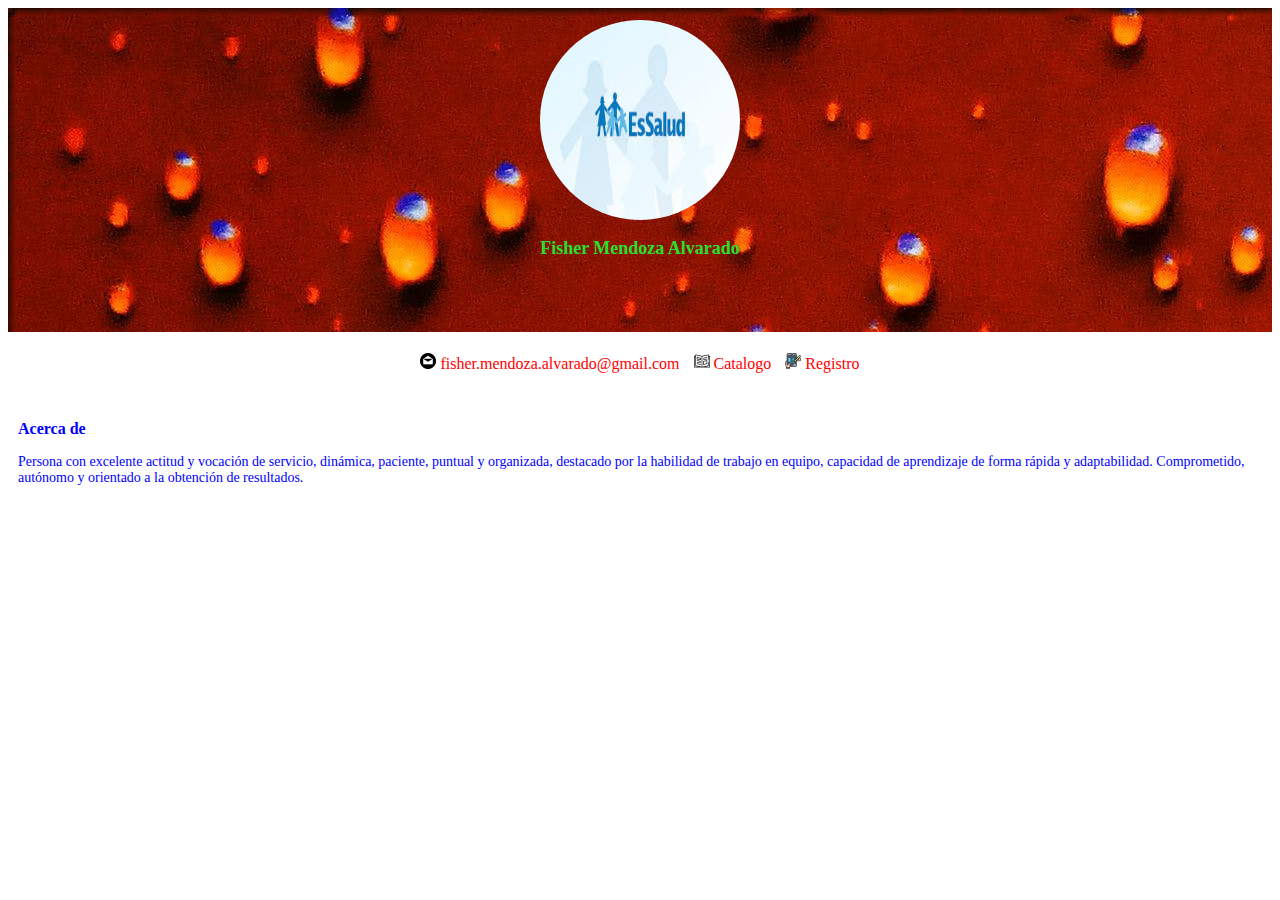
<file: index.html>
<!DOCTYPE html>
<html lang="en">
<head>
    <meta charset="UTF-8">
    <meta http-equiv="X-UA-Compatible" content="IE=edge">
    <meta name="viewport" content="width=device-width, initial-scale=1.0">
    
    <title>Fisher_Certus_EsSalud</title>
    <style>
        .header{
        text-align: center;
        height: 300px;
        padding: 12px;
        background-image: url("src/img/fondo1.jpg" );
          }
          .avatar{
        width: 200px;
        height: 200px;
        border-radius: 50%;
    }
    .user-name{
        font-size: 18px;
        margin-top: 14px;
        color:rgb(40, 224, 43) ;
    }
    .listaenlace{
        list-style: none;
        text-align: center;
        padding: 0;
    }
    .listaenlace li{
        display: inline-block;
        margin: 5px;
    }
    a{
        text-decoration: none;
        color:red;
    }
    a:hover{
        color: rgb(20, 233, 20);
    }
    .icon{
        width: 16px;
        height: 16px;
        display: inline-block;
        background-size: cover;
    }
    .email{
        background-image: url("src/iconos/correo-electronico.png");
    }
    .catalogo{
        background-image: url("src/iconos/folleto.png");
    }
    .registro{
        background-image: url("src/iconos/registro.png");
    }
    .about{
        padding: 10px;
    }
    .about h3{
        color: blue;
        font-size: 16px;
    }
    .about p{
        color: blue;
        font-size: 14px;
    }

    </style>
</head>
<body>
    <div class="header">
        <img 
        class="avatar"
        src="./src/img/perfil.jpeg"
        />
        <h1 class="user-name">Fisher Mendoza Alvarado</h1>
    </div>
    <ul class="listaenlace">
        <li>
            <i class="icon email"></i>
          <a href="mailto:fisher.mendoza.alvarado@gmail.com">fisher.mendoza.alvarado@gmail.com</a>
        </li>

        <li>
            <i class="icon catalogo"></i>
            <a href="./catalogo.html">Catalogo</a>
        </li>
        <li>
            <i class="icon registro"></i>
            <a href="./registro.html">Registro</a>
        </li>

    </ul>
    <div class="about">
        <h3> Acerca de</h3>
        <p>
            Persona con excelente actitud y vocación de servicio, dinámica, paciente, puntual y
            organizada, destacado por la habilidad de trabajo en equipo, capacidad de aprendizaje de
            forma rápida y adaptabilidad.
            Comprometido, autónomo y orientado a la obtención de resultados.
        </p>
    </div>
    

</body>
</html>
</file>
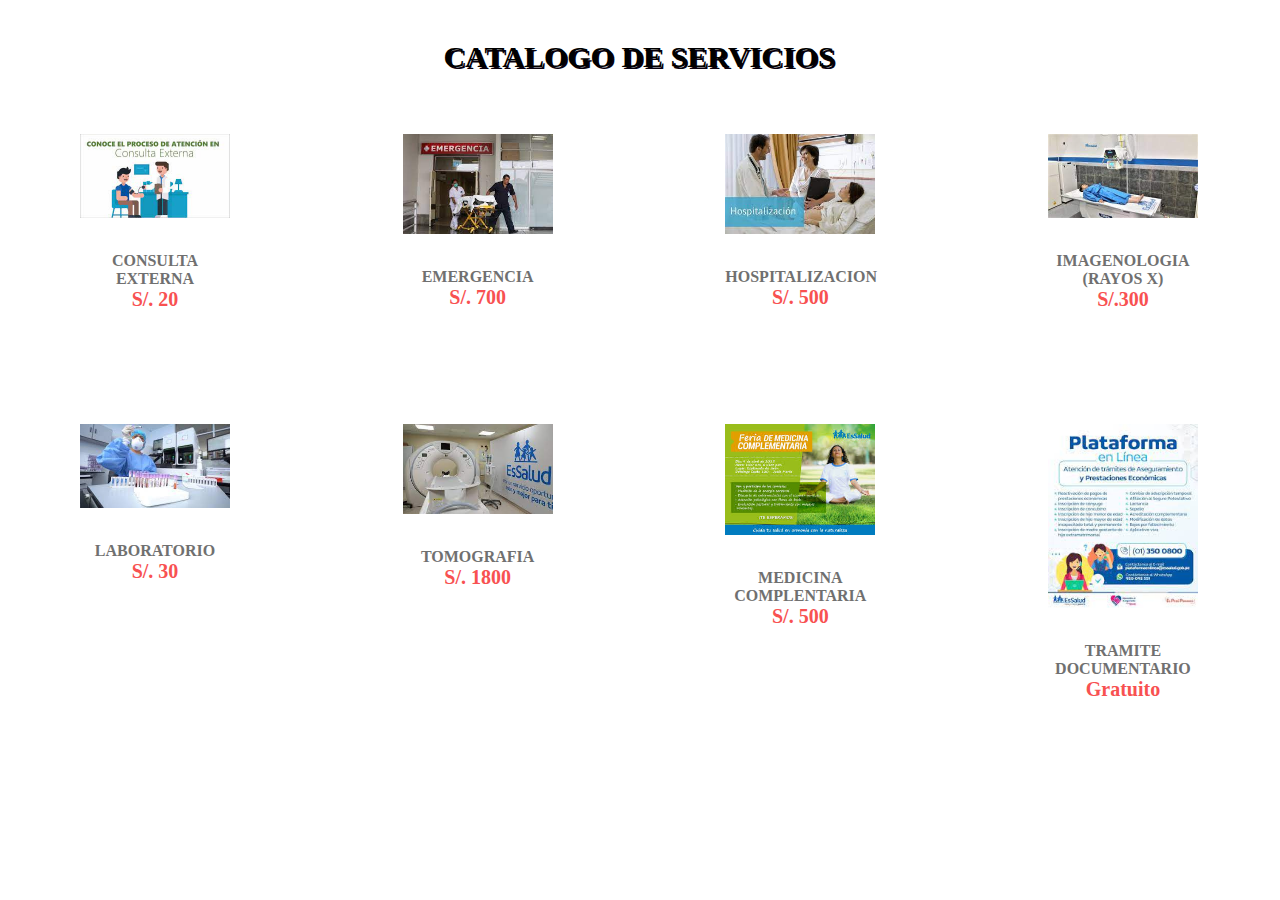
<file: catalogo.html>
<!DOCTYPE html>
<html lang="es">
<head>
    <meta charset="UTF-8">
    <meta http-equiv="X-UA-Compatible" content="IE=edge">
    <meta name="viewport" content="width=device-width, initial-scale=1.0">
    <link rel="stylesheet" href="./css/estyle3.css">
    <title>CATALOGO DE SERVICIOS</title>
  
</head>
<body>
       
    <section class="contenido">
        <div class="mostrador" id="mostrador">
            <h1 class="text"> CATALOGO DE SERVICIOS</h1>
            <div class="fila">
                <div class="item" onclick="cargar(this)">
                    <div class="contenedor-foto">
                        <img src="./src/img/cexterna.jpeg" alt="">
                    </div>
                    <p class="descripcion">CONSULTA EXTERNA</p>
                    <span class="precio">S/. 20</span>
                </div>
                <div class="item" onclick="cargar(this)">
                    <div class="contenedor-foto">
                        <img src="./src/img/emergencia.jpeg" alt="">
                    </div>
                    <p class="descripcion" id>EMERGENCIA </p>
                    <span class="precio">S/. 700</span>
                </div>
                <div class="item" onclick="cargar(this)">
                    <div class="contenedor-foto">
                        <img src="./src/img/hospitalizacion.jpeg" alt="">
                    </div>
                    <p class="descripcion">HOSPITALIZACION
                    </p>
                    <span class="precio">S/. 500</span>
                </div>
                <div class="item" onclick="cargar(this)">
                    <div class="contenedor-foto">
                        <img src="./src/img/imagenologia.jpeg" alt="">
                    </div>
                    <p class="descripcion">IMAGENOLOGIA (RAYOS X)</p>
                    <span class="precio"> S/.300</span>
                </div>
            </div>
            <div class="fila">
                <div class="item" onclick="cargar(this)">
                    <div class="contenedor-foto">
                        <img src="./src/img/laboratorio.jpeg" alt="">
                    </div>
                    <p class="descripcion">LABORATORIO</p>
                    <span class="precio">S/. 30</span>
                </div>
                <div class="item" onclick="cargar(this)">
                    <div class="contenedor-foto">
                        <img src="./src/img/tomografia.jpeg" alt="">
                    </div>
                    <p class="descripcion">TOMOGRAFIA</p>
                    <span class="precio">S/. 1800</span>
                </div>
                <div class="item" onclick="cargar(this)">
                    <div class="contenedor-foto">
                        <img src="./src/img/medicinacomplementaria.jpeg" alt="">
                    </div>
                    <p class="descripcion">MEDICINA COMPLENTARIA</p>
                    <span class="precio">S/. 500</span>
                </div>
                <div class="item" onclick="cargar(this)">
                    <div class="contenedor-foto">
                        <img src="./src/img/tramitedocumentario.jpeg" alt="">
                    </div>
                    <p class="descripcion">TRAMITE DOCUMENTARIO</p>
                    <span class="precio"> Gratuito</span>
                </div>
            </div> 
        </div>
        <!-- CONTENEDOR DEL ITEM SELECCIONADO -->
        <div class="seleccion" id="seleccion">
            <div class="cerrar" onclick="cerrar()">
                &#x2715
            </div>
            <div class="info">
                <img src="./src/img/cexterna.jpeg" alt="" id="img">
                <h2 id="modelo">CONSULTA EXTERNA</h2>
                <p id="descripcion">M</p>

                <span class="precio" id="precio">S/. 20</span>

                <div class="fila">
                    <div class="size">
                        <label for="">SIZE</label>
                        <select name="" id="">
                            <option value="">40</option>
                            <option value="">42</option>
                            <option value="">44</option>
                            <option value="">46</option>
                        </select>
                    </div>
                    <button>AGREGAR AL CARRITO</button>
                </div>
            </div>
        </div>
    </section>

    <script src="script.js"></script>
</body>
</html>
</file>
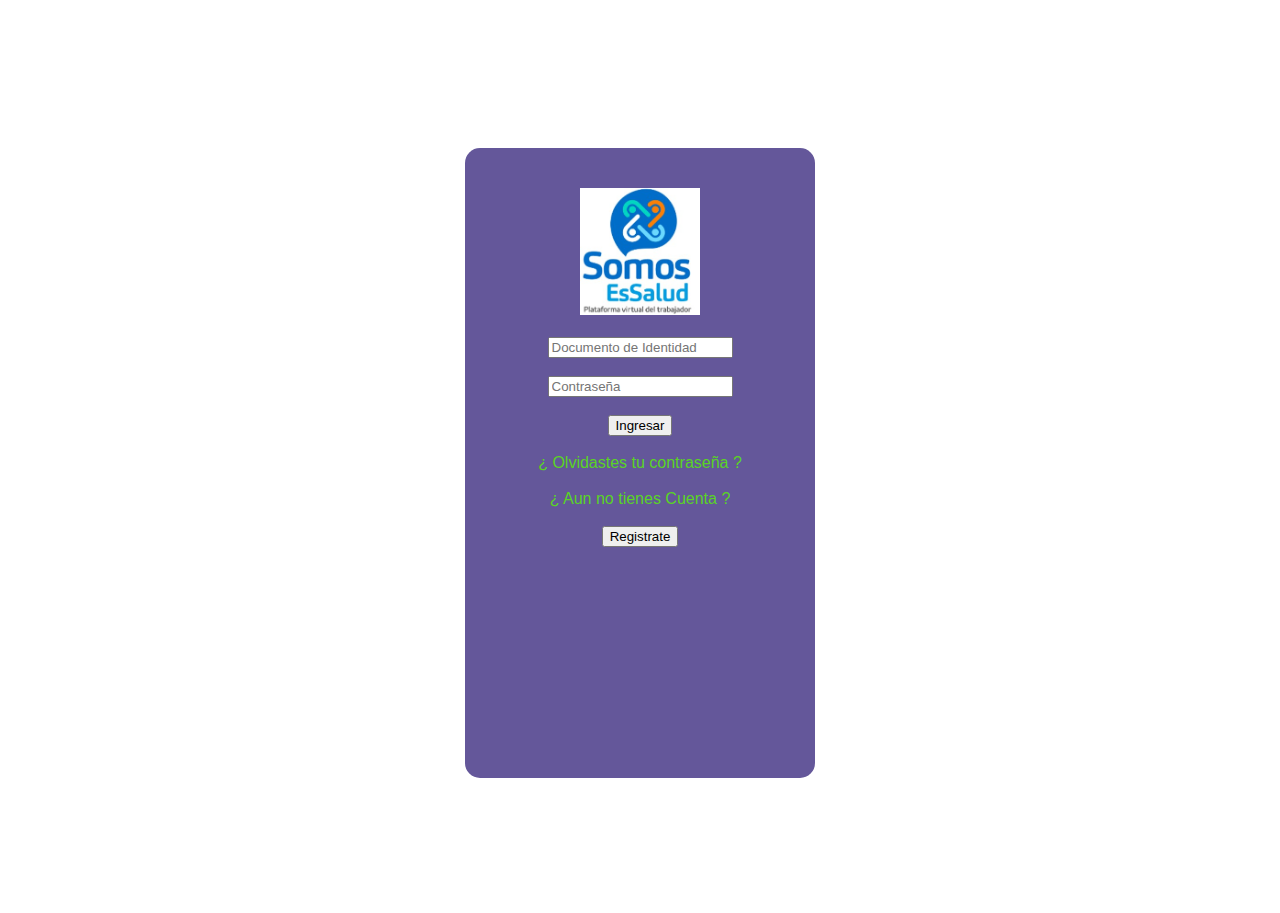
<file: index1.html>
<!DOCTYPE html>
<html lang="en">
<head>
    <meta charset="UTF-8">
    <meta name="viewport" content="width=device-width, initial-scale=1.0">
    <title>Fisher_Certus_EsSalud</title>
    <link rel="stylesheet" href="./css/style.css">
    
    <style>
		/* body{
			background-color: yellow;
		} */
	</style>

</head>
<body>
    <main class="create">
        <article class="content">
            <form class="Form">
                <div align="center"><img src="./src/img/Somos_EsSalud.jpg" alt "Esalud" width="120em"></div> <br>
                <label for="usermame"></label>
                <input id="username" type="text" placeholder="Documento de Identidad"> <br> <br>
                <label for="password"></label>
				<input id="password" type="password" placeholder="Contraseña"><br> <br>
                <input type="submit" value="Ingresar" placeholder="Ingresar"><br> <br>
                <label>¿ Olvidastes tu contraseña ?</label> <br> <br>
                <label>¿ Aun no tienes Cuenta ?</label><br> <br>
                <input type="submit" value="Registrate" placeholder="Registrate">
            </form>
        </article>
    </main>
</body>
</html>
</file>
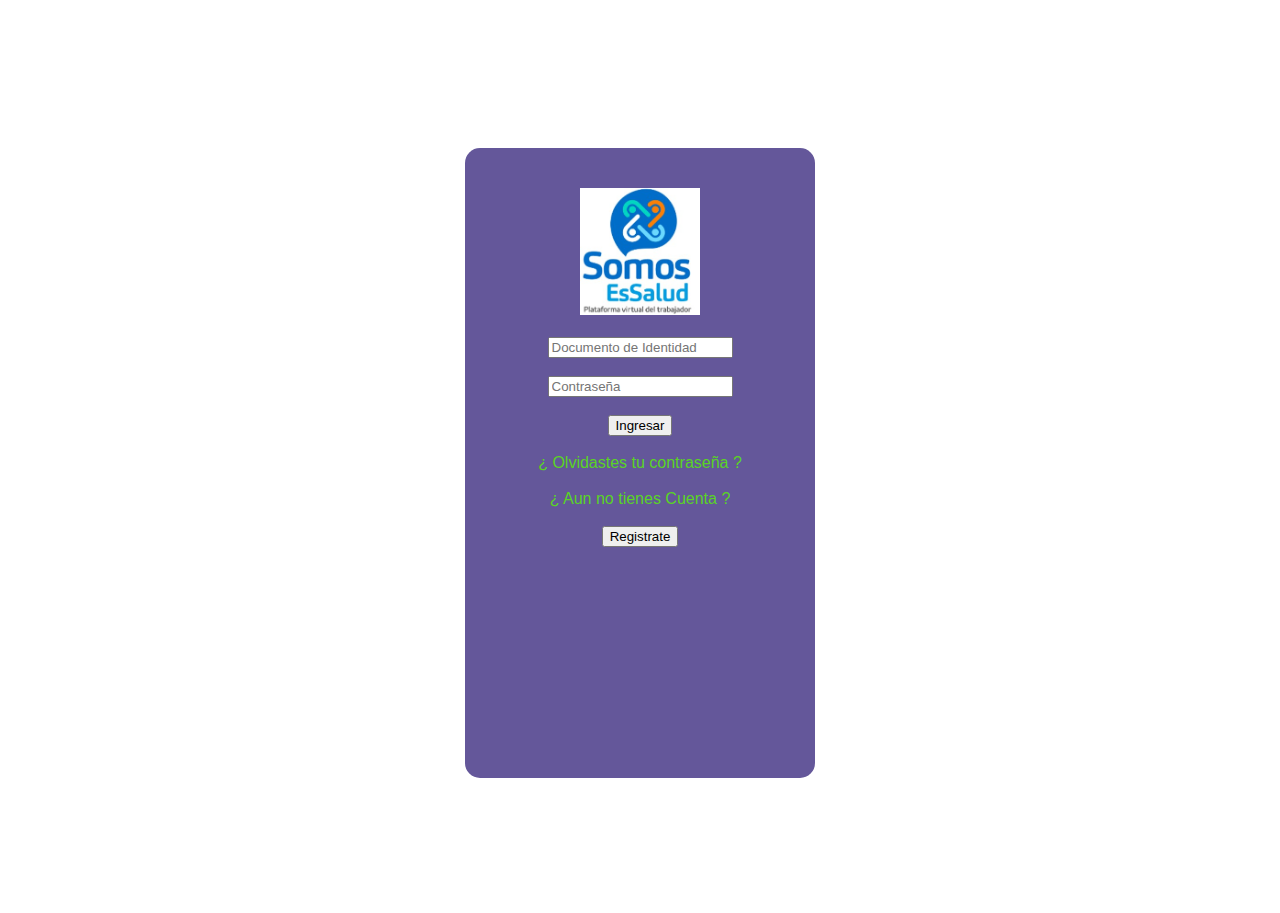
<file: registro.html>
<!DOCTYPE html>
<html lang="es">
<head>
    <meta charset="UTF-8">
    <meta name="viewport" content="width=device-width, initial-scale=1.0">
    <title>Fisher_Certus_EsSalud</title>
    <link rel="stylesheet" href="./css/style.css">
    
    <style>
		/* body{
			background-color: yellow;
		} */
	</style>

</head>
<body>
    <main class="create">
        <article class="content">
            <form class="Form">
                <div align="center"><img src="./src/img/Somos_EsSalud.jpg" alt "Esalud" width="120em"></div> <br>
                
                <label for="usermame"></label>
                <input id="username" type="text" placeholder="Documento de Identidad"> <br> <br>
                <label for="password"></label>
				<input id="password" type="password" placeholder="Contraseña"><br> <br>
                <input type="submit" value="Ingresar" placeholder="Ingresar"><br> <br>
                <label>¿ Olvidastes tu contraseña ?</label> <br> <br>
                <label>¿ Aun no tienes Cuenta ?</label><br> <br>
                <input type="submit" value="Registrate" placeholder="Registrate">
            </form>

        </article>
    </main>
</body>
</html>
</file>
<file: css/estyle3.css>
/******************Para Catalogo ***************************/
*{
    margin: 0;
    padding: 0;
    box-sizing: border-box;
    font-family: 'Open Sans';
}
.text{
    text-align: center;
    font-size: 30px;
    text-shadow:2px 2px rgb(9, 1, 13)
}
.contenido{
    max-width: 1200px;
    width: 100%;
    margin: 40px auto;
    display: flex;
}
.mostrador{
    width: 100%;
    transition: .5s ease;
}
.mostrador .fila{
    width: 100%;
    display: flex;
    justify-content: space-between;
    margin-bottom: 40px;
}

.mostrador .fila .item{
    max-width: 210px;
    padding: 30px;
    height: 250px;
    /*border: 2px solid red;*/
    text-align: center;
    margin: 0 10px;
    cursor: pointer;
    border-radius: 5px;
    transition: .3s;
}
.mostrador .fila .item:hover{
    background-color: #e6e6e6;
}
.mostrador .fila .item img{
    width: 100%;
    margin: 30px 0;
}
.mostrador .fila .item .descripcion{
    color: #707070;
    font-weight: bold;
}
.mostrador .fila .item .precio{
    color: #f85151;
    font-weight: bold;
    font-size: 20px;
}
.seleccion{
    transition: .5s ease;
    opacity: 0;
    width: 0%;
    border: 1px solid #ccc;
    position: relative;
    display: flex;
    flex-direction: column;
    justify-content: center;
    overflow: hidden;
}
.cerrar{
    position: absolute;
    right: 0;
    top: 20px;
    right: 20px;
    cursor: pointer;
}

.info{
    padding: 20px;
}
.info img{
    display: block;
    margin: 30px auto;
    width: 80%;
}
.info h2{
    color: #707070;
    margin-bottom: 10px;
}
.info p{
    font-size: 14px;
    color: #707070;
    margin-bottom: 10px;
}
.info .precio{
    font-size: 30px;
    font-weight: bold;
    color: #f85151;
    margin-bottom: 10px;
    display: block;
}
.info .fila{
    display: flex;
    align-items: flex-end;
}
.info .fila label{
    display: block;
    margin-bottom: 10px;
}
.info .fila select{
    width: 100px;
    font-size: 18px;
    padding: 6px;
    margin-right: 30px;
}
.info .fila button{
    height: 40px;
    border: none;
    padding: 0 10px;
    color: #fff;
    background-color: #f85151;
}
</file>
<file: css/style.css>
* { box-sizing: border-box; }
html, body {height: 100%;}

body{
	/*background-color: brown;*/
    /*background-image: url("/src/img/fondo_essalud.jpeg");*/
    margin: 13px 0 0 0;
	text-align: center;
	color: rgb(90, 212, 37);
	font-family: sans-serif;
	display: flex;
	justify-content: center;
	align-items: center;
}

.text{
	font-size: 2em;
	text-shadow: 2px 5px #371b77;
}
.create{
	background-color: red;
	width: 100%;
    height: 70%;
	max-width: 350px;
	min-width: 100px;
	border-radius: 15px;
	background-color: #64579a;
	padding: 10px;
}
.login{
	text-align: right;
	font-size: 18px;
	padding-right: 10px;
}
.content{
	width: 65%;
	margin: 30px auto;
}
.form label{
	font-size: 20px;
	font-weight: bold;
	display: block;
	
}
.form input{
	background-size: 60ex;
	font-size: 60px;
	display: block;
	font-weight: bold;
	border: none;
	width: 100%;
	margin-bottom: 30px;
}
</file>
